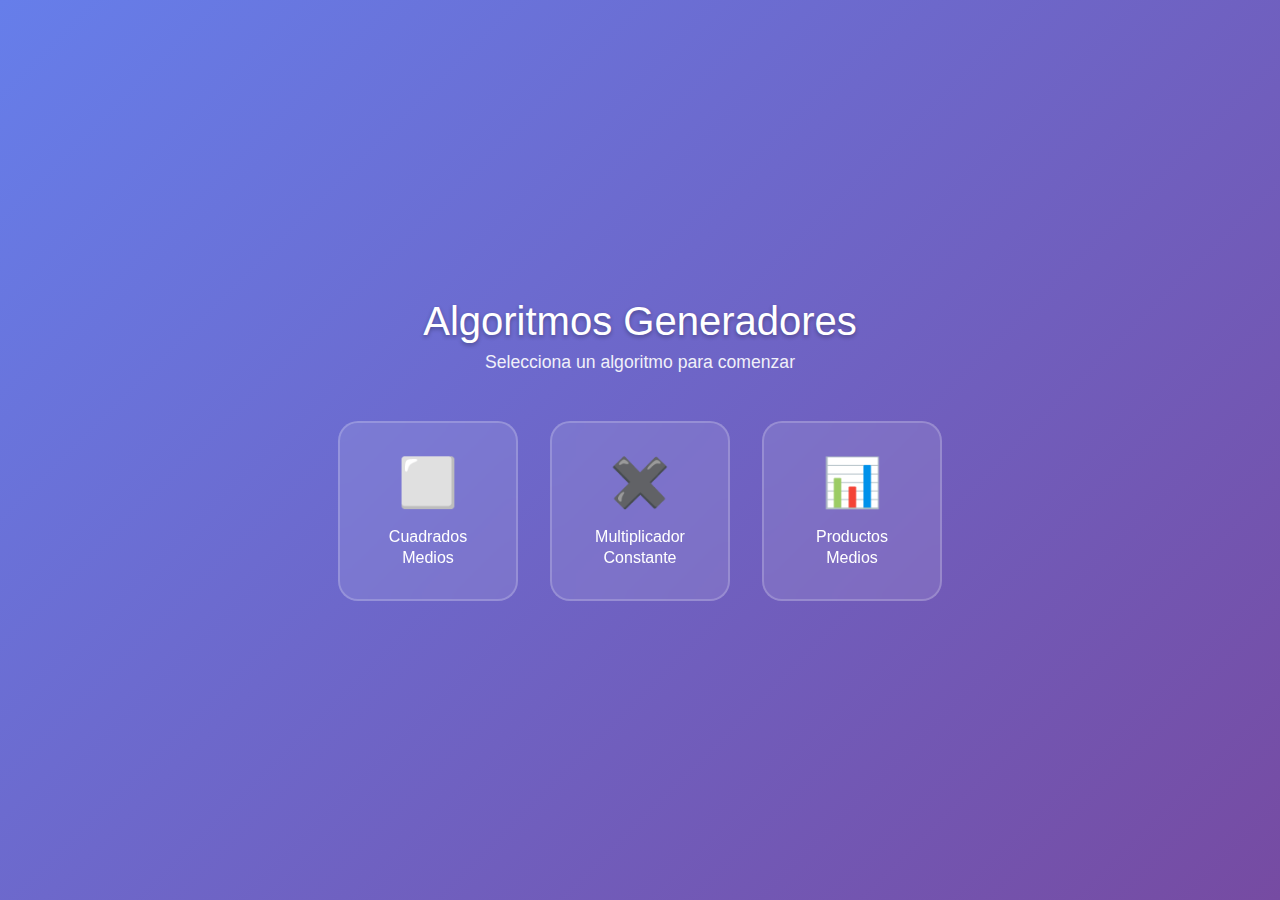
<file: index.html>
<!DOCTYPE html>
<html lang="es">
<head>
    <meta charset="UTF-8">
    <meta name="viewport" content="width=device-width, initial-scale=1.0">
    <title>Algoritmos Generadores</title>
    <style>
        * {
            margin: 0;
            padding: 0;
            box-sizing: border-box;
        }

        body {
            font-family: 'Arial', sans-serif;
            background: linear-gradient(135deg, #667eea 0%, #764ba2 100%);
            min-height: 100vh;
            display: flex;
            flex-direction: column;
            justify-content: center;
            align-items: center;
            color: white;
        }

        .container {
            text-align: center;
            max-width: 800px;
            padding: 2rem;
        }

        h1 {
            font-size: 2.5rem;
            margin-bottom: 0.5rem;
            font-weight: 300;
            text-shadow: 0 2px 4px rgba(0,0,0,0.3);
        }

        .subtitle {
            font-size: 1.1rem;
            margin-bottom: 3rem;
            opacity: 0.9;
            font-weight: 300;
        }

        .icons-container {
            display: flex;
            justify-content: center;
            gap: 2rem;
            flex-wrap: wrap;
        }

        .icon-card {
            width: 180px;
            height: 180px;
            background: rgba(255, 255, 255, 0.1);
            backdrop-filter: blur(10px);
            border: 2px solid rgba(255, 255, 255, 0.2);
            border-radius: 20px;
            display: flex;
            flex-direction: column;
            justify-content: center;
            align-items: center;
            cursor: pointer;
            transition: all 0.3s ease;
            text-decoration: none;
            color: white;
            position: relative;
            overflow: hidden;
        }

        .icon-card:hover {
            transform: translateY(-10px);
            background: rgba(255, 255, 255, 0.2);
            border-color: rgba(255, 255, 255, 0.4);
            box-shadow: 0 20px 40px rgba(0,0,0,0.2);
        }

        .icon-card::before {
            content: '';
            position: absolute;
            top: 0;
            left: -100%;
            width: 100%;
            height: 100%;
            background: linear-gradient(90deg, transparent, rgba(255,255,255,0.1), transparent);
            transition: left 0.5s;
        }

        .icon-card:hover::before {
            left: 100%;
        }

        .icon {
            font-size: 3rem;
            margin-bottom: 1rem;
        }

        .icon-title {
            font-size: 1rem;
            font-weight: 500;
            text-align: center;
            line-height: 1.3;
        }

        @media (max-width: 768px) {
            .icons-container {
                flex-direction: column;
                align-items: center;
                gap: 1.5rem;
            }
            
            .icon-card {
                width: 160px;
                height: 160px;
            }
            
            h1 {
                font-size: 2rem;
            }
        }
    </style>
</head>
<body>
    <div class="container">
        <h1>Algoritmos Generadores</h1>
        <p class="subtitle">Selecciona un algoritmo para comenzar</p>
        
        <div class="icons-container">
            <a href="/cuadradosMedios/algoritmoCuadradosMedios.html" class="icon-card" id="cuadrados">
                <div class="icon">⬜</div>
                <div class="icon-title">Cuadrados<br>Medios</div>
            </a>
            
            <a href="/multiplicadorConstante/algoritmoMultiplicadorConstante.html" class="icon-card" id="multiplicador">
                <div class="icon">✖️</div>
                <div class="icon-title">Multiplicador<br>Constante</div>
            </a>
            
            <a href="/productosMedios/algoritmoProductosMedios.html" class="icon-card" id="productos">
                <div class="icon">📊</div>
                <div class="icon-title">Productos<br>Medios</div>
            </a>
        </div>
    </div>

    <script>
        document.querySelectorAll('.icon-card').forEach(card => {
            card.addEventListener('click', function(e) {
                const ripple = document.createElement('div');
                const rect = this.getBoundingClientRect();
                const size = Math.max(rect.width, rect.height);
                const x = e.clientX - rect.left - size / 2;
                const y = e.clientY - rect.top - size / 2;
                
                ripple.style.cssText = `
                    position: absolute;
                    width: ${size}px;
                    height: ${size}px;
                    left: ${x}px;
                    top: ${y}px;
                    background: rgba(255, 255, 255, 0.3);
                    border-radius: 50%;
                    transform: scale(0);
                    animation: ripple 0.6s linear;
                    pointer-events: none;
                `;
                
                this.appendChild(ripple);
                
                setTimeout(() => {
                    ripple.remove();
                }, 600);
            });
        });

        const style = document.createElement('style');
        style.textContent = `
            @keyframes ripple {
                to {
                    transform: scale(4);
                    opacity: 0;
                }
            }
        `;
        document.head.appendChild(style);
    </script>
</body>
</html>
</file>
